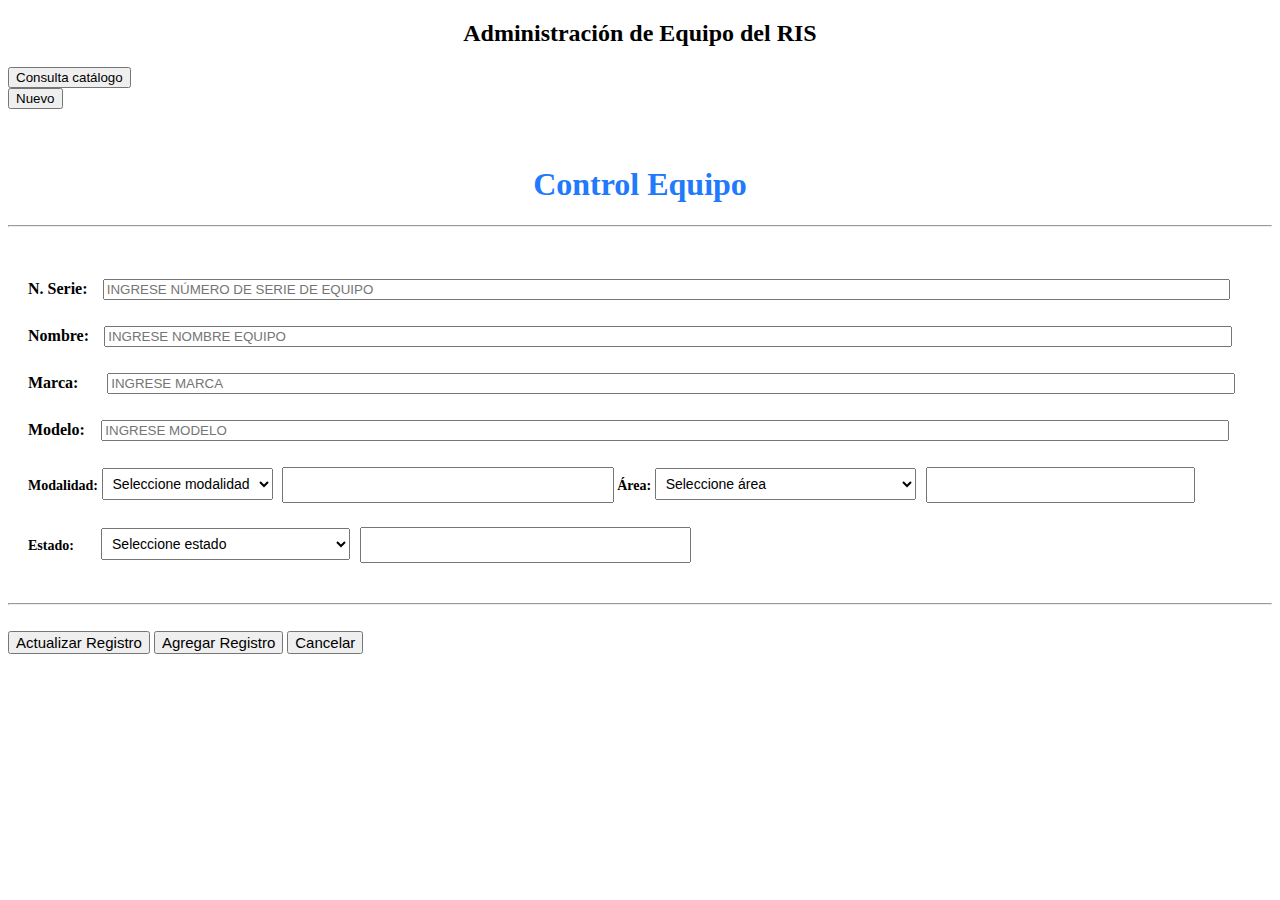
<file: RISINR/src/main/resources/static/vistas/perfiles/Admin/CatEquipoRIS.html>
<!DOCTYPE html>
<html>
    <head>
        <title>TODO supply a title</title>
        <meta charset="UTF-8">
        <meta name="viewport" content="width=device-width, initial-scale=1.0">
    </head>
    <body>
        <h2 style="text-align:center">Administración de Equipo del RIS</h2>
        <div class="flex-container">
            <div style="flex-grow: 3; background-color: #fff"></div>
            <div style="flex-grow: 3; background-color: #fff"></div>
            <div style="flex-grow: 3; background-color: #fff"></div> 
            <button id="btnCatEqptbl" onclick="barraBotonesEQP(event)" class="button button1 fa fa-plus" style="display:block"> Consulta catálogo</button>
            <button id="btnAddEqptbl" onclick="barraBotonesEQP(event)" class="button button1 fa fa-plus" style="display:block"> Nuevo</button>
            <button id="btnEdtEqptbl" onclick="barraBotonesEQP(event)" class="button button1 fa fa-pencil" style="display:none"> Editar</button>
            <button id="btnDelEqptbl" onclick="barraBotonesEQP(event)" class="button button1 fa fa-trash" style="display:none"> Borrar</button>                         
        </div>  
        <br>
        <div id="showDataEQP" class="scrollcell"></div> 
        
            <!--dialogo para editar los registros de los perfiles-->            
            <div class="modalEquipoRIS">
                <div class="modalEquipoRIS-content" id="mymodalEquipoRIS">
                <div id="mymodalEquipoRISheader" style="cursor: move; color:white;">.</div>                    
                    <form id="formEquipoRIS">
                        <input type="hidden" id="tblid" name="tblid" value="-1">
                        <input type="hidden" id="rowid" name="rowid" value="-1">
                        <h1 style="color:#2179FC; text-align: center" >Control Equipo</h1>
                        <hr>
                        <br>
                        <!--p style='color:black; text-align: left; padding: 0 0 0 20px;'><b>ID</b></p> 
                        <p style='color:black; text-align: left; padding: 0 0 0 20px' >0</p>
                        <input type="text" id="profileid" name="profileid" style="margin: 0px 0px 0px 0.9%; width:90%;" disabled-->                        
                        
                        <p id="secSerie" style='color:black; text-align: left; padding: 10px 0 0 20px;'>
                          <b>N. Serie:</b>
                          <input type="text" id="nSerie" name="nSerie" placeholder="INGRESE NÚMERO DE SERIE DE EQUIPO"  style="margin: 0px 0px 0px 0.9%; width:90%;"  autocomplete="off">                        
                        </p>                        
                        <p style='color:black; text-align: left; padding: 10px 0 0 20px;'>
                          <b>Nombre:</b>
                          <input type="text" id="nombre" name="nombre" placeholder="INGRESE NOMBRE EQUIPO"  style="margin: 0px 0px 0px 0.9%; width:90%;" autocomplete="off">                        
                        </p>
                        <p style='color:black; text-align: left; padding: 10px 0 0 20px;'>
                            <b>Marca:</b>
                            <input type="text" id="marca" name="marca" placeholder="INGRESE MARCA"  style="margin: 0px 0px 0px 2.0%; width:90%;"  autocomplete="off">                             
                        </p>
                        <p style='color:black; text-align: left; padding: 10px 0 0 20px;'>
                            <b>Modelo:</b> 
                            <input type="text" id="modelo" name="modelo" placeholder="INGRESE MODELO"  style="margin: 0px 0px 0px 1.0%; width:90%;" autocomplete="off">                             
                        </p>  
                        <p style='color:black; text-align: left; padding: 10px 0 0 20px; font-size: 14px;'>
                            <b>Modalidad: </b> 
                             <!--Corresponden a la tabla de Modalidades (hacer tabla), llenarlo con el contenido de la tabla -->
                            <select style='color:black; font-size: 14px; padding: 6px' name="modalidad" id="modalidad" onchange="updatePKSEqp(event)">
                                <option id="mod0" value="0">Seleccione modalidad</option>
                                <option id="mod1" value="RX">RX</option>
                                <option id="mod2" value="TC">TC</option>
                                <option id="mod3" value="MN">MN</option>
                                <option id="mod4" value="MR">MR</option>
                                <option id="mod5" value="US">US</option>
                                <option id="mod6" value="OT">OT</option>
                            </select>                    
                            <input type="text" style="margin: 0px 0px 0px 0.5%; width:26%; height: 30px;" id="idmod" name="idmod"  autocomplete="off">
                            <b>Área: </b> 
                            <!--Corresponden a la tabla de áreas, llenarlo con el contenido de la tabla -->
                            <select name="areEqp" id="areEqp" style='color:black; font-size: 14px; padding: 6px; width:21%;' onchange="updatePKSEqp(event)">
                                <option id="area0" value="0">Seleccione área</option>
                                <option id="area1" value="1">Rayos X</option>
                                <option id="area2" value="2">Resonancia magnética</option>
                                <option id="area3" value="3">Tomografía computada</option>
                                <option id="area4" value="4">Médicina Núclear</option>
                                <option id="area5" value="5">Desarrollo Tecnológico</option>
                                <option id="area6" value="6">Ultrasonido</option>
                                <option id="area7" value="7">Densitometria</option>
                                <option id="area8" value="8">Subdirección de Rehabilitación</option>
                            </select>
                            <input type="text" id="idarea" name="idarea" style="margin: 0px 0px 0px 0.5%; width:21%; height: 30px;" autocomplete="off">
                        </p>  
                        <p style='color:black; text-align: left; padding: 10px 0 0 20px; font-size: 14px;'>
                            <b>Estado: </b> 
                            <select name="estado" id="estado" style='color:black; font-size: 14px; padding: 6px; margin: 0px 0px 0px 1.9%; width:20%;' onchange="updatePKSEqp(event)">
                                <option id="edo0" value="0">Seleccione estado</option>
                                <option id="edo1" value="Disponible">Disponible</option>
                                <option id="edo2" value="Fuera de servicio">Fuera de servicio</option>
                                <option id="edo3" value="Mantenimiento preventivo">Mantenimiento preventivo</option>
                                <option id="edo4" value="Mantenimiento Correctivo">Mantenimiento Correctivo</option>
                            </select>
                            <input type="text" id="idedo" name="idedo" style="margin: 0px 0px 0px 0.5%; width:26%; height: 30px;"  autocomplete="off" >                            
                        </p>  
                        <!--p style='color:black; text-align: left; padding: 10px 0 0 20px; font-size: 14px;'>
                            <b>Fecha de instalación: </b> 
                            <input type="date" id="fechaIns" name="fechaIns" style="margin: 0px 0px 0px 0.5%; width:26%; height: 30px;">                            
                        </p>  
                        <p style='color:black; text-align: left; padding: 10px 0 0 20px; font-size: 14px;'>
                            <b>Fecha de actulización: </b> 
                            <input type="date" id="fechaUp" name="fechaUp" style="margin: 0px 0px 0px 0.5%; width:26%; height: 30px;">                            
                        </p-->                        
                       <br>                        
                       <hr>
                       <br>
                    </form>		
                    <div class="flex-container">
                      <button id="updateEQPRIS"   onclick="listenermodalEQPRIS(event)" class="button button1" style="flex-basis:200px; font-size: 15px;">Actualizar Registro</button>
                      <button id="agregarEQPRIS"  onclick="listenermodalEQPRIS(event)" class="button button1" style="flex-basis:200px; font-size: 15px;">Agregar Registro</button>                          
                      <button id="cancelarEQPRIS" onclick="listenermodalEQPRIS(event)" class="button button1" style="flex-basis:200px; font-size: 15px;">Cancelar</button>                        
                    </div>                      
                </div>
            </div>         
    </body>
</html>
</file>
